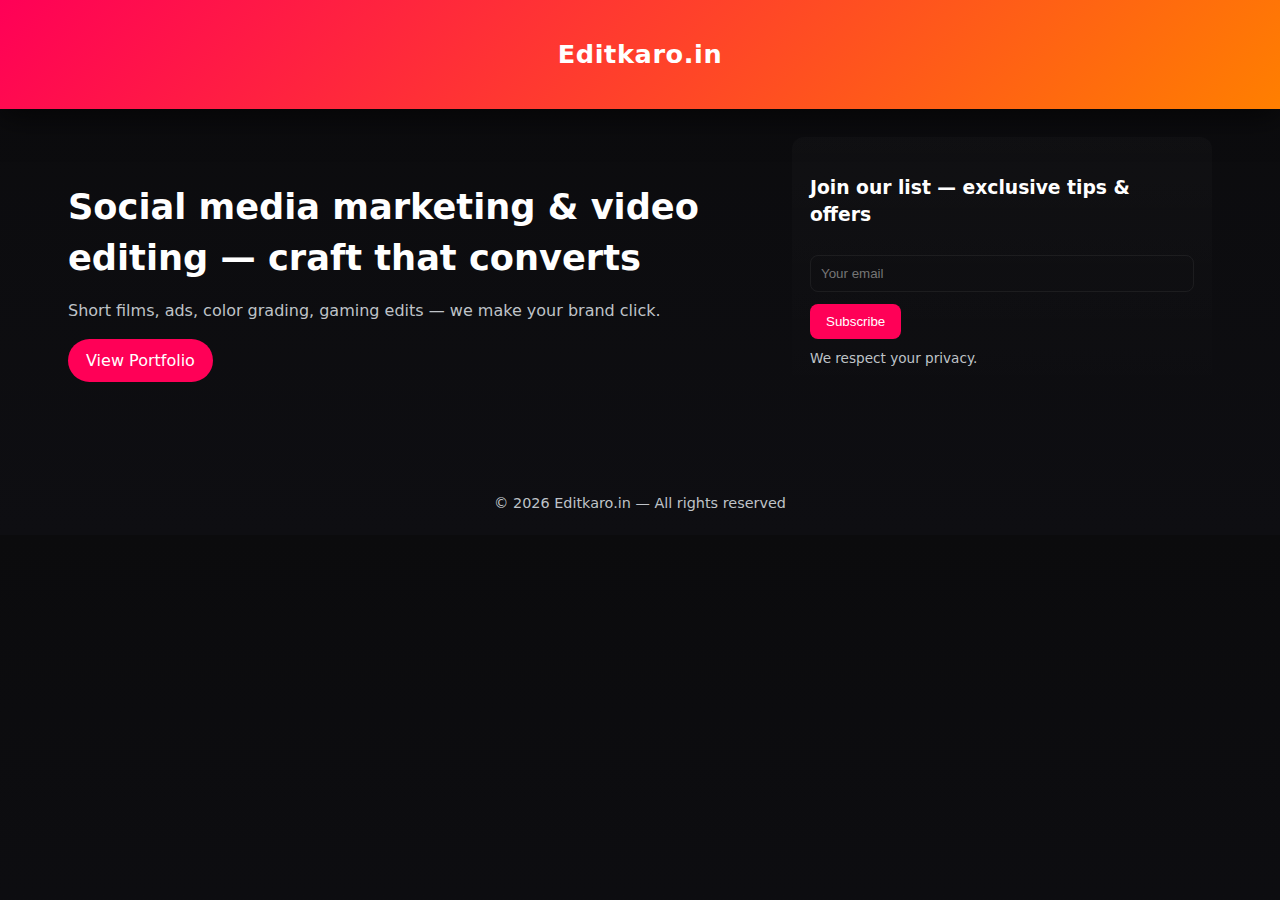
<file: index.html>
<!doctype html>
<html>
<head>
  <meta charset="utf-8"><meta name="viewport" content="width=device-width,initial-scale=1">
  <title>Editkaro.in — Home</title>
  <link rel="stylesheet" href="assets/css/style.css">
  <script>window.APP_ENDPOINT = "https://script.google.com/macros/s/AKfycbxmRvcnzN81CNla-4ZIRi9gl_8Grbd5Z1_Vs2uckmHpQ-XEfALMQvC5AyUHtmrrE0IQBg/exec";</script>
</head>
<body>
  <header class="site-header"><div class="brand">Editkaro.in</div></header>
  <main class="container">
    <section class="hero">
      <div class="left">
        <h1>Social media marketing & video editing — craft that converts</h1>
        <p>Short films, ads, color grading, gaming edits — we make your brand click.</p>
        <a class="cta" href="portfolio.html">View Portfolio</a>
      </div>
      <div style="min-width:320px;max-width:420px">
        <div class="form">
          <h3>Join our list — exclusive tips & offers</h3>
          <form id="email-form">
            <input name="email" type="email" placeholder="Your email" required>
            <div style="margin-top:12px;display:flex;gap:8px">
              <button class="btn" type="submit">Subscribe</button>
            </div>
          </form>
          <p style="font-size:.85rem;color:var(--muted);margin-top:10px">We respect your privacy.</p>
        </div>
      </div>
    </section>
  </main>
  <div id="lightbox" class="lightbox"><img alt="Preview"><span class="lb-close" style="position:absolute;top:22px;right:36px;font-size:28px;cursor:pointer;color:#fff;">✕</span></div>
  <script src="assets/js/main.js"></script>
  <footer class="footer">© <span id="year"></span> Editkaro.in — All rights reserved</footer>
  <script>document.getElementById('year').textContent=new Date().getFullYear();</script>
</body>
</html>
</file>
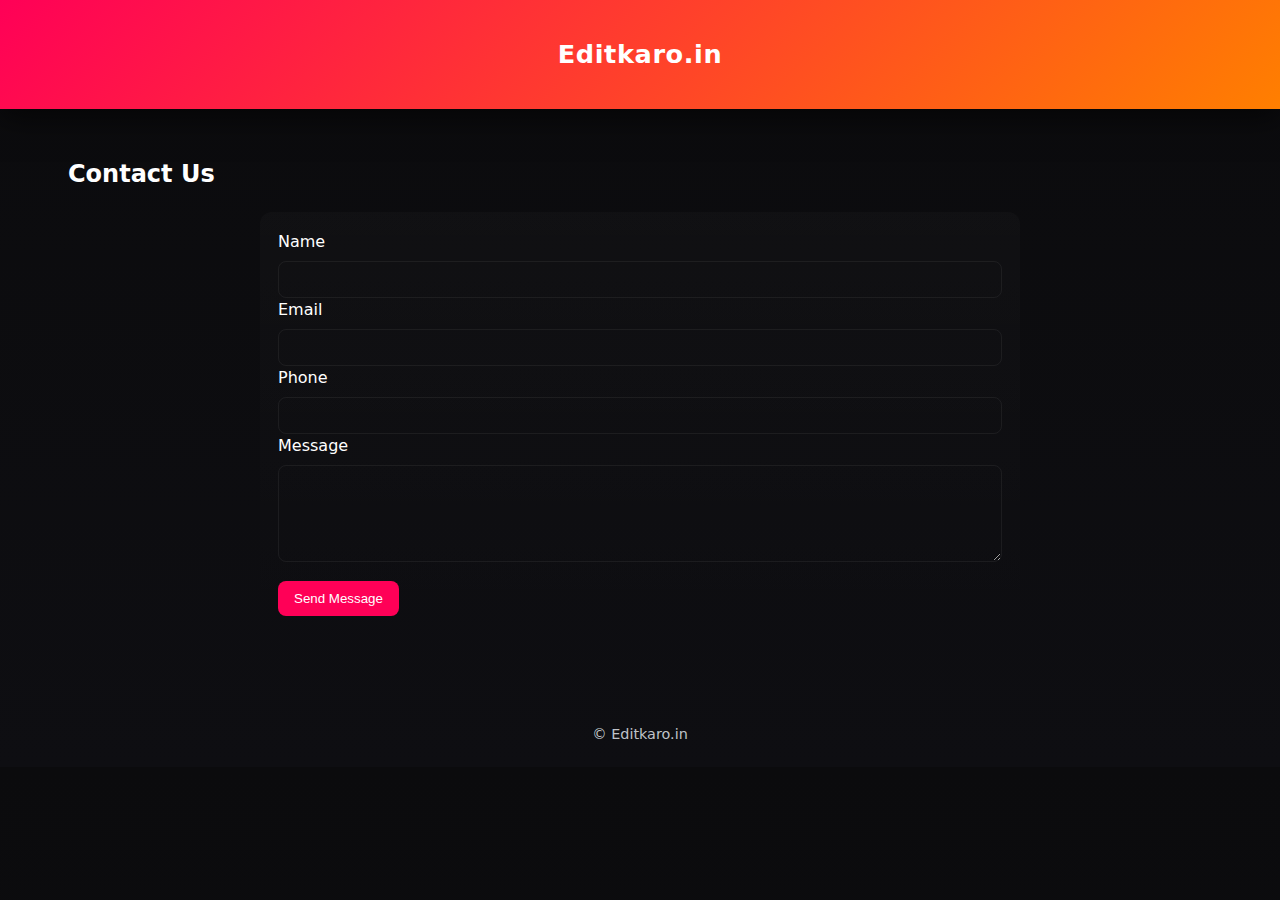
<file: contact.html>
<!doctype html>
<html>
<head><meta charset="utf-8"><meta name="viewport" content="width=device-width,initial-scale=1"><title>Contact — Editkaro.in</title>
<link rel="stylesheet" href="assets/css/style.css"><script>window.APP_ENDPOINT="PASTE_YOUR_APPSCRIPT_URL_HERE";</script></head>
<body>
<header class="site-header"><div class="brand">Editkaro.in</div></header>
<main class="container">
  <h2>Contact Us</h2>
  <div style="max-width:760px;margin:0 auto">
    <form id="contact-form" class="form">
      <label>Name</label><input name="name" required>
      <label>Email</label><input name="email" type="email" required>
      <label>Phone</label><input name="phone" type="tel">
      <label>Message</label><textarea name="message" rows="5" required></textarea>
      <div style="margin-top:12px"><button class="btn" type="submit">Send Message</button></div>
    </form>
  </div>
</main>
<script src="assets/js/main.js"></script>
<footer class="footer">© Editkaro.in</footer>
</body>
</html>
</file>
<file: assets/css/style.css>
:root{
  --bg:#0e0e12; --card:#121217; --accent1:#ff0057; --accent2:#ff7f00; --muted:#bfc3c8;
  --glass: rgba(255,255,255,0.03);
  --radius:14px;
}
*{box-sizing:border-box}
body{font-family:Inter,system-ui,-apple-system,Segoe UI,Roboto,"Poppins",sans-serif;
  margin:0;background:linear-gradient(180deg,#0b0b0d 0%, #0e0e12 100%);color:#fff;line-height:1.45}
header.site-header{padding:36px 20px;text-align:center;
  background:linear-gradient(135deg,var(--accent1),var(--accent2));
  box-shadow:0 8px 30px rgba(0,0,0,0.6)}
header .brand{font-weight:700;font-size:1.6rem;letter-spacing:0.6px}
.container{max-width:1200px;margin:0 auto;padding:28px}
.hero{display:flex;gap:24px;align-items:center;justify-content:space-between;flex-wrap:wrap}
.hero .left{flex:1;min-width:280px}
.hero h1{font-size:2.2rem;margin-bottom:8px}
.hero p{color:var(--muted);margin-bottom:16px}
.cta{display:inline-block;padding:10px 18px;border-radius:999px;background:var(--accent1);color:#fff;text-decoration:none}
.card-grid{display:grid;gap:20px;grid-template-columns:repeat(auto-fit,minmax(260px,1fr));margin-top:24px}
.card{background:var(--card);border-radius:var(--radius);overflow:hidden;box-shadow:0 6px 24px rgba(0,0,0,0.6);transition:transform .28s, box-shadow .28s}
.card:hover{transform:translateY(-8px);box-shadow:0 18px 40px rgba(0,0,0,0.7)}
.thumb{height:180px;object-fit:cover;width:100%;display:block}
.card-body{padding:14px}
.meta{color:var(--muted);font-size:.9rem}
.filter-bar{display:flex;gap:10px;flex-wrap:wrap;align-items:center;margin:20px 0}
.filter-btn{padding:8px 14px;border-radius:30px;border:1px solid rgba(255,255,255,0.08);background:transparent;color:#fff;cursor:pointer}
.filter-btn.active{background:linear-gradient(90deg,var(--accent1),var(--accent2));box-shadow:0 6px 20px rgba(255,0,87,0.15)}
.lightbox{position:fixed;inset:0;background:rgba(0,0,0,0.92);display:none;align-items:center;justify-content:center;z-index:9999}
.lightbox.active{display:flex} .lightbox img{max-width:92%;max-height:82%;border-radius:12px}
.form{background:linear-gradient(180deg,rgba(255,255,255,0.02),transparent);padding:18px;border-radius:12px}
input,textarea{width:100%;padding:10px;border-radius:8px;border:1px solid rgba(255,255,255,0.06);background:transparent;color:#fff;margin-top:8px}
.btn{display:inline-block;padding:10px 16px;border-radius:8px;background:var(--accent1);color:#fff;border:none;cursor:pointer}
.footer{padding:22px;text-align:center;color:var(--muted);font-size:.9rem;margin-top:40px}
@media(max-width:720px){.hero{flex-direction:column;align-items:flex-start}.hero h1{font-size:1.6rem}}
</file>
